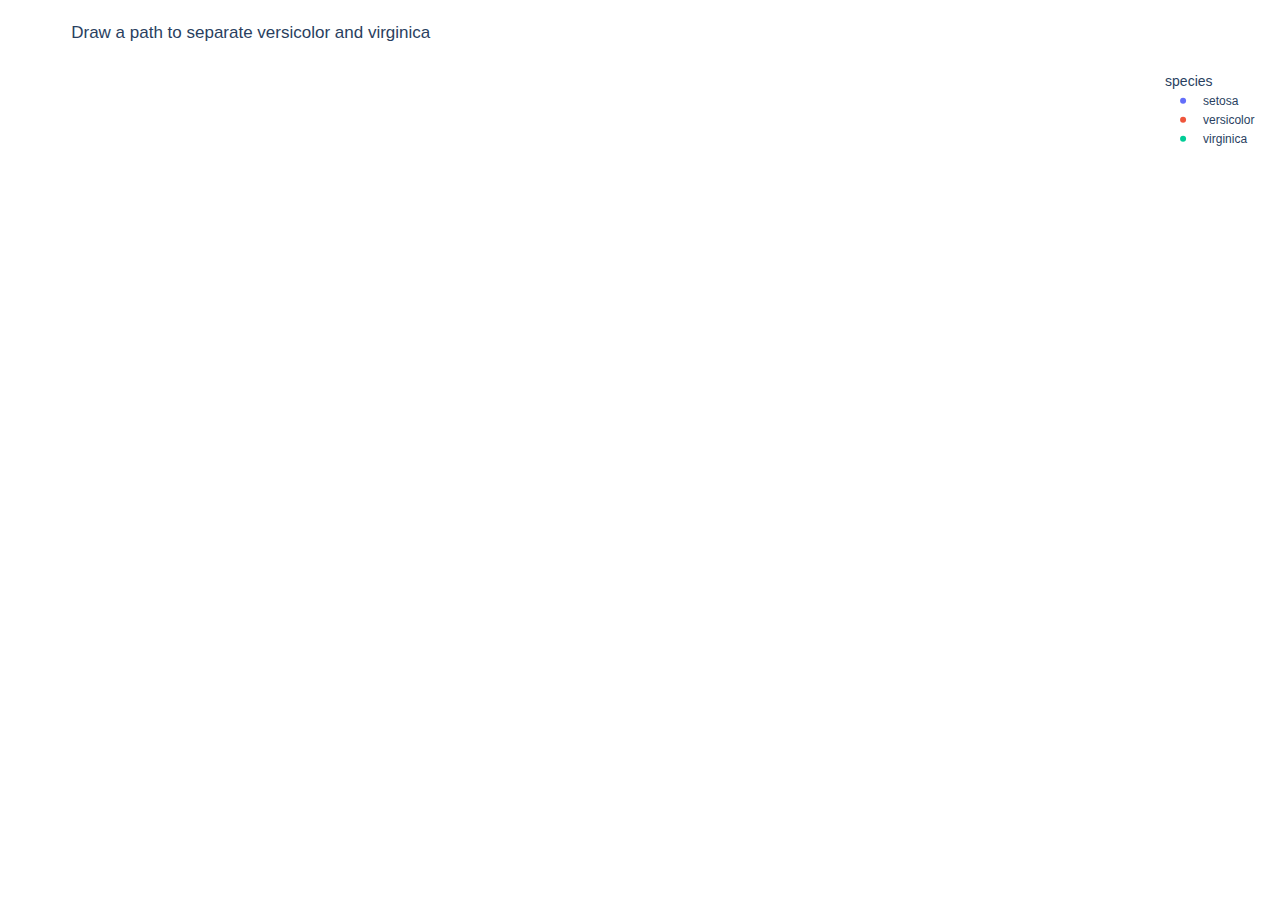
<file: foo.html>
<html>
<head><meta charset="utf-8" /></head>
<body>
    <div>                        <script type="text/javascript">window.PlotlyConfig = {MathJaxConfig: 'local'};</script>
        <script src="plotly.min.js"></script>                <div id="60880044-0db6-4b3d-bd95-995a14c9f2e7" class="plotly-graph-div" style="height:100%; width:100%;"></div>            <script type="text/javascript">                                    window.PLOTLYENV=window.PLOTLYENV || {};                                    if (document.getElementById("60880044-0db6-4b3d-bd95-995a14c9f2e7")) {                    Plotly.newPlot(                        "60880044-0db6-4b3d-bd95-995a14c9f2e7",                        [{"hovertemplate":"species=setosa<br>petal_width=%{x}<br>sepal_length=%{y}<extra></extra>","legendgroup":"setosa","marker":{"color":"#636efa","symbol":"circle"},"mode":"markers","name":"setosa","orientation":"v","showlegend":true,"x":[0.2,0.2,0.2,0.2,0.2,0.4,0.3,0.2,0.2,0.1,0.2,0.2,0.1,0.1,0.2,0.4,0.4,0.3,0.3,0.3,0.2,0.4,0.2,0.5,0.2,0.2,0.4,0.2,0.2,0.2,0.2,0.4,0.1,0.2,0.1,0.2,0.2,0.1,0.2,0.2,0.3,0.3,0.2,0.6,0.4,0.3,0.2,0.2,0.2,0.2],"xaxis":"x","y":[5.1,4.9,4.7,4.6,5.0,5.4,4.6,5.0,4.4,4.9,5.4,4.8,4.8,4.3,5.8,5.7,5.4,5.1,5.7,5.1,5.4,5.1,4.6,5.1,4.8,5.0,5.0,5.2,5.2,4.7,4.8,5.4,5.2,5.5,4.9,5.0,5.5,4.9,4.4,5.1,5.0,4.5,4.4,5.0,5.1,4.8,5.1,4.6,5.3,5.0],"yaxis":"y","type":"scatter"},{"hovertemplate":"species=versicolor<br>petal_width=%{x}<br>sepal_length=%{y}<extra></extra>","legendgroup":"versicolor","marker":{"color":"#EF553B","symbol":"circle"},"mode":"markers","name":"versicolor","orientation":"v","showlegend":true,"x":[1.4,1.5,1.5,1.3,1.5,1.3,1.6,1.0,1.3,1.4,1.0,1.5,1.0,1.4,1.3,1.4,1.5,1.0,1.5,1.1,1.8,1.3,1.5,1.2,1.3,1.4,1.4,1.7,1.5,1.0,1.1,1.0,1.2,1.6,1.5,1.6,1.5,1.3,1.3,1.3,1.2,1.4,1.2,1.0,1.3,1.2,1.3,1.3,1.1,1.3],"xaxis":"x","y":[7.0,6.4,6.9,5.5,6.5,5.7,6.3,4.9,6.6,5.2,5.0,5.9,6.0,6.1,5.6,6.7,5.6,5.8,6.2,5.6,5.9,6.1,6.3,6.1,6.4,6.6,6.8,6.7,6.0,5.7,5.5,5.5,5.8,6.0,5.4,6.0,6.7,6.3,5.6,5.5,5.5,6.1,5.8,5.0,5.6,5.7,5.7,6.2,5.1,5.7],"yaxis":"y","type":"scatter"},{"hovertemplate":"species=virginica<br>petal_width=%{x}<br>sepal_length=%{y}<extra></extra>","legendgroup":"virginica","marker":{"color":"#00cc96","symbol":"circle"},"mode":"markers","name":"virginica","orientation":"v","showlegend":true,"x":[2.5,1.9,2.1,1.8,2.2,2.1,1.7,1.8,1.8,2.5,2.0,1.9,2.1,2.0,2.4,2.3,1.8,2.2,2.3,1.5,2.3,2.0,2.0,1.8,2.1,1.8,1.8,1.8,2.1,1.6,1.9,2.0,2.2,1.5,1.4,2.3,2.4,1.8,1.8,2.1,2.4,2.3,1.9,2.3,2.5,2.3,1.9,2.0,2.3,1.8],"xaxis":"x","y":[6.3,5.8,7.1,6.3,6.5,7.6,4.9,7.3,6.7,7.2,6.5,6.4,6.8,5.7,5.8,6.4,6.5,7.7,7.7,6.0,6.9,5.6,7.7,6.3,6.7,7.2,6.2,6.1,6.4,7.2,7.4,7.9,6.4,6.3,6.1,7.7,6.3,6.4,6.0,6.9,6.7,6.9,5.8,6.8,6.7,6.7,6.3,6.5,6.2,5.9],"yaxis":"y","type":"scatter"}],                        {"dragmode":"drawopenpath","legend":{"title":{"text":"species"},"tracegroupgap":0},"margin":{"t":60},"newshape":{"line":{"color":"cyan"}},"template":{"data":{"barpolar":[{"marker":{"line":{"color":"#E5ECF6","width":0.5},"pattern":{"fillmode":"overlay","size":10,"solidity":0.2}},"type":"barpolar"}],"bar":[{"error_x":{"color":"#2a3f5f"},"error_y":{"color":"#2a3f5f"},"marker":{"line":{"color":"#E5ECF6","width":0.5},"pattern":{"fillmode":"overlay","size":10,"solidity":0.2}},"type":"bar"}],"carpet":[{"aaxis":{"endlinecolor":"#2a3f5f","gridcolor":"white","linecolor":"white","minorgridcolor":"white","startlinecolor":"#2a3f5f"},"baxis":{"endlinecolor":"#2a3f5f","gridcolor":"white","linecolor":"white","minorgridcolor":"white","startlinecolor":"#2a3f5f"},"type":"carpet"}],"choropleth":[{"colorbar":{"outlinewidth":0,"ticks":""},"type":"choropleth"}],"contourcarpet":[{"colorbar":{"outlinewidth":0,"ticks":""},"type":"contourcarpet"}],"contour":[{"colorbar":{"outlinewidth":0,"ticks":""},"colorscale":[[0.0,"#0d0887"],[0.1111111111111111,"#46039f"],[0.2222222222222222,"#7201a8"],[0.3333333333333333,"#9c179e"],[0.4444444444444444,"#bd3786"],[0.5555555555555556,"#d8576b"],[0.6666666666666666,"#ed7953"],[0.7777777777777778,"#fb9f3a"],[0.8888888888888888,"#fdca26"],[1.0,"#f0f921"]],"type":"contour"}],"heatmapgl":[{"colorbar":{"outlinewidth":0,"ticks":""},"colorscale":[[0.0,"#0d0887"],[0.1111111111111111,"#46039f"],[0.2222222222222222,"#7201a8"],[0.3333333333333333,"#9c179e"],[0.4444444444444444,"#bd3786"],[0.5555555555555556,"#d8576b"],[0.6666666666666666,"#ed7953"],[0.7777777777777778,"#fb9f3a"],[0.8888888888888888,"#fdca26"],[1.0,"#f0f921"]],"type":"heatmapgl"}],"heatmap":[{"colorbar":{"outlinewidth":0,"ticks":""},"colorscale":[[0.0,"#0d0887"],[0.1111111111111111,"#46039f"],[0.2222222222222222,"#7201a8"],[0.3333333333333333,"#9c179e"],[0.4444444444444444,"#bd3786"],[0.5555555555555556,"#d8576b"],[0.6666666666666666,"#ed7953"],[0.7777777777777778,"#fb9f3a"],[0.8888888888888888,"#fdca26"],[1.0,"#f0f921"]],"type":"heatmap"}],"histogram2dcontour":[{"colorbar":{"outlinewidth":0,"ticks":""},"colorscale":[[0.0,"#0d0887"],[0.1111111111111111,"#46039f"],[0.2222222222222222,"#7201a8"],[0.3333333333333333,"#9c179e"],[0.4444444444444444,"#bd3786"],[0.5555555555555556,"#d8576b"],[0.6666666666666666,"#ed7953"],[0.7777777777777778,"#fb9f3a"],[0.8888888888888888,"#fdca26"],[1.0,"#f0f921"]],"type":"histogram2dcontour"}],"histogram2d":[{"colorbar":{"outlinewidth":0,"ticks":""},"colorscale":[[0.0,"#0d0887"],[0.1111111111111111,"#46039f"],[0.2222222222222222,"#7201a8"],[0.3333333333333333,"#9c179e"],[0.4444444444444444,"#bd3786"],[0.5555555555555556,"#d8576b"],[0.6666666666666666,"#ed7953"],[0.7777777777777778,"#fb9f3a"],[0.8888888888888888,"#fdca26"],[1.0,"#f0f921"]],"type":"histogram2d"}],"histogram":[{"marker":{"pattern":{"fillmode":"overlay","size":10,"solidity":0.2}},"type":"histogram"}],"mesh3d":[{"colorbar":{"outlinewidth":0,"ticks":""},"type":"mesh3d"}],"parcoords":[{"line":{"colorbar":{"outlinewidth":0,"ticks":""}},"type":"parcoords"}],"pie":[{"automargin":true,"type":"pie"}],"scatter3d":[{"line":{"colorbar":{"outlinewidth":0,"ticks":""}},"marker":{"colorbar":{"outlinewidth":0,"ticks":""}},"type":"scatter3d"}],"scattercarpet":[{"marker":{"colorbar":{"outlinewidth":0,"ticks":""}},"type":"scattercarpet"}],"scattergeo":[{"marker":{"colorbar":{"outlinewidth":0,"ticks":""}},"type":"scattergeo"}],"scattergl":[{"marker":{"colorbar":{"outlinewidth":0,"ticks":""}},"type":"scattergl"}],"scattermapbox":[{"marker":{"colorbar":{"outlinewidth":0,"ticks":""}},"type":"scattermapbox"}],"scatterpolargl":[{"marker":{"colorbar":{"outlinewidth":0,"ticks":""}},"type":"scatterpolargl"}],"scatterpolar":[{"marker":{"colorbar":{"outlinewidth":0,"ticks":""}},"type":"scatterpolar"}],"scatter":[{"marker":{"colorbar":{"outlinewidth":0,"ticks":""}},"type":"scatter"}],"scatterternary":[{"marker":{"colorbar":{"outlinewidth":0,"ticks":""}},"type":"scatterternary"}],"surface":[{"colorbar":{"outlinewidth":0,"ticks":""},"colorscale":[[0.0,"#0d0887"],[0.1111111111111111,"#46039f"],[0.2222222222222222,"#7201a8"],[0.3333333333333333,"#9c179e"],[0.4444444444444444,"#bd3786"],[0.5555555555555556,"#d8576b"],[0.6666666666666666,"#ed7953"],[0.7777777777777778,"#fb9f3a"],[0.8888888888888888,"#fdca26"],[1.0,"#f0f921"]],"type":"surface"}],"table":[{"cells":{"fill":{"color":"#EBF0F8"},"line":{"color":"white"}},"header":{"fill":{"color":"#C8D4E3"},"line":{"color":"white"}},"type":"table"}]},"layout":{"annotationdefaults":{"arrowcolor":"#2a3f5f","arrowhead":0,"arrowwidth":1},"autotypenumbers":"strict","coloraxis":{"colorbar":{"outlinewidth":0,"ticks":""}},"colorscale":{"diverging":[[0,"#8e0152"],[0.1,"#c51b7d"],[0.2,"#de77ae"],[0.3,"#f1b6da"],[0.4,"#fde0ef"],[0.5,"#f7f7f7"],[0.6,"#e6f5d0"],[0.7,"#b8e186"],[0.8,"#7fbc41"],[0.9,"#4d9221"],[1,"#276419"]],"sequential":[[0.0,"#0d0887"],[0.1111111111111111,"#46039f"],[0.2222222222222222,"#7201a8"],[0.3333333333333333,"#9c179e"],[0.4444444444444444,"#bd3786"],[0.5555555555555556,"#d8576b"],[0.6666666666666666,"#ed7953"],[0.7777777777777778,"#fb9f3a"],[0.8888888888888888,"#fdca26"],[1.0,"#f0f921"]],"sequentialminus":[[0.0,"#0d0887"],[0.1111111111111111,"#46039f"],[0.2222222222222222,"#7201a8"],[0.3333333333333333,"#9c179e"],[0.4444444444444444,"#bd3786"],[0.5555555555555556,"#d8576b"],[0.6666666666666666,"#ed7953"],[0.7777777777777778,"#fb9f3a"],[0.8888888888888888,"#fdca26"],[1.0,"#f0f921"]]},"colorway":["#636efa","#EF553B","#00cc96","#ab63fa","#FFA15A","#19d3f3","#FF6692","#B6E880","#FF97FF","#FECB52"],"font":{"color":"#2a3f5f"},"geo":{"bgcolor":"white","lakecolor":"white","landcolor":"#E5ECF6","showlakes":true,"showland":true,"subunitcolor":"white"},"hoverlabel":{"align":"left"},"hovermode":"closest","mapbox":{"style":"light"},"paper_bgcolor":"white","plot_bgcolor":"#E5ECF6","polar":{"angularaxis":{"gridcolor":"white","linecolor":"white","ticks":""},"bgcolor":"#E5ECF6","radialaxis":{"gridcolor":"white","linecolor":"white","ticks":""}},"scene":{"xaxis":{"backgroundcolor":"#E5ECF6","gridcolor":"white","gridwidth":2,"linecolor":"white","showbackground":true,"ticks":"","zerolinecolor":"white"},"yaxis":{"backgroundcolor":"#E5ECF6","gridcolor":"white","gridwidth":2,"linecolor":"white","showbackground":true,"ticks":"","zerolinecolor":"white"},"zaxis":{"backgroundcolor":"#E5ECF6","gridcolor":"white","gridwidth":2,"linecolor":"white","showbackground":true,"ticks":"","zerolinecolor":"white"}},"shapedefaults":{"line":{"color":"#2a3f5f"}},"ternary":{"aaxis":{"gridcolor":"white","linecolor":"white","ticks":""},"baxis":{"gridcolor":"white","linecolor":"white","ticks":""},"bgcolor":"#E5ECF6","caxis":{"gridcolor":"white","linecolor":"white","ticks":""}},"title":{"x":0.05},"xaxis":{"automargin":true,"gridcolor":"white","linecolor":"white","ticks":"","title":{"standoff":15},"zerolinecolor":"white","zerolinewidth":2},"yaxis":{"automargin":true,"gridcolor":"white","linecolor":"white","ticks":"","title":{"standoff":15},"zerolinecolor":"white","zerolinewidth":2}}},"title":{"text":"Draw a path to separate versicolor and virginica"},"xaxis":{"anchor":"y","domain":[0.0,1.0],"title":{"text":"petal_width"}},"yaxis":{"anchor":"x","domain":[0.0,1.0],"title":{"text":"sepal_length"}}},                        {"scrollZoom": true, "displaylogo": false, "modeBarButtonsToAdd": [{"name": "Copy to Clipboard", "icon": {"path": "M102.17,29.66A3,3,0,0,0,100,26.79L73.62,1.1A3,3,0,0,0,71.31,0h-46a5.36,5.36,0,0,0-5.36,5.36V20.41H5.36A5.36,5.36,0,0,0,0,25.77v91.75a5.36,5.36,0,0,0,5.36,5.36H76.9a5.36,5.36,0,0,0,5.33-5.36v-15H96.82a5.36,5.36,0,0,0,5.33-5.36q0-33.73,0-67.45ZM25.91,20.41V6h42.4V30.24a3,3,0,0,0,3,3H96.18q0,31.62,0,63.24h-14l0-46.42a3,3,0,0,0-2.17-2.87L53.69,21.51a2.93,2.93,0,0,0-2.3-1.1ZM54.37,30.89,72.28,47.67H54.37V30.89ZM6,116.89V26.37h42.4V50.65a3,3,0,0,0,3,3H76.26q0,31.64,0,63.24ZM17.33,69.68a2.12,2.12,0,0,1,1.59-.74H54.07a2.14,2.14,0,0,1,1.6.73,2.54,2.54,0,0,1,.63,1.7,2.57,2.57,0,0,1-.64,1.7,2.16,2.16,0,0,1-1.59.74H18.92a2.15,2.15,0,0,1-1.6-.73,2.59,2.59,0,0,1,0-3.4Zm0,28.94a2.1,2.1,0,0,1,1.58-.74H63.87a2.12,2.12,0,0,1,1.59.74,2.57,2.57,0,0,1,.64,1.7,2.54,2.54,0,0,1-.63,1.7,2.14,2.14,0,0,1-1.6.73H18.94a2.13,2.13,0,0,1-1.59-.73,2.56,2.56,0,0,1,0-3.4ZM63.87,83.41a2.12,2.12,0,0,1,1.59.74,2.59,2.59,0,0,1,0,3.4,2.13,2.13,0,0,1-1.6.72H18.94a2.12,2.12,0,0,1-1.59-.72,2.55,2.55,0,0,1-.64-1.71,2.5,2.5,0,0,1,.65-1.69,2.1,2.1,0,0,1,1.58-.74ZM17.33,55.2a2.15,2.15,0,0,1,1.59-.73H39.71a2.13,2.13,0,0,1,1.6.72,2.61,2.61,0,0,1,0,3.41,2.15,2.15,0,0,1-1.59.73H18.92a2.14,2.14,0,0,1-1.6-.72,2.61,2.61,0,0,1,0-3.41Zm0-14.47A2.13,2.13,0,0,1,18.94,40H30.37a2.12,2.12,0,0,1,1.59.72,2.61,2.61,0,0,1,0,3.41,2.13,2.13,0,0,1-1.58.73H18.94a2.16,2.16,0,0,1-1.59-.72,2.57,2.57,0,0,1-.64-1.71,2.54,2.54,0,0,1,.65-1.7ZM74.3,10.48,92.21,27.26H74.3V10.48Z", "transform": "scale(0.12)"}, "click": "function (gd) {Plotly.toImage(gd, { format: 'png', width: 2100, height: 900 }).then(async function (url) {try {const data = await fetch(url);const blob = await data.blob();await navigator.clipboard.write([new ClipboardItem({[blob.type]: blob})]);console.log('Image copied.');} catch (err) {console.error(err.name, err.message);}});}"}], "responsive": true}                    )                };                            </script>        </div>
</body>
</html>
</file>
